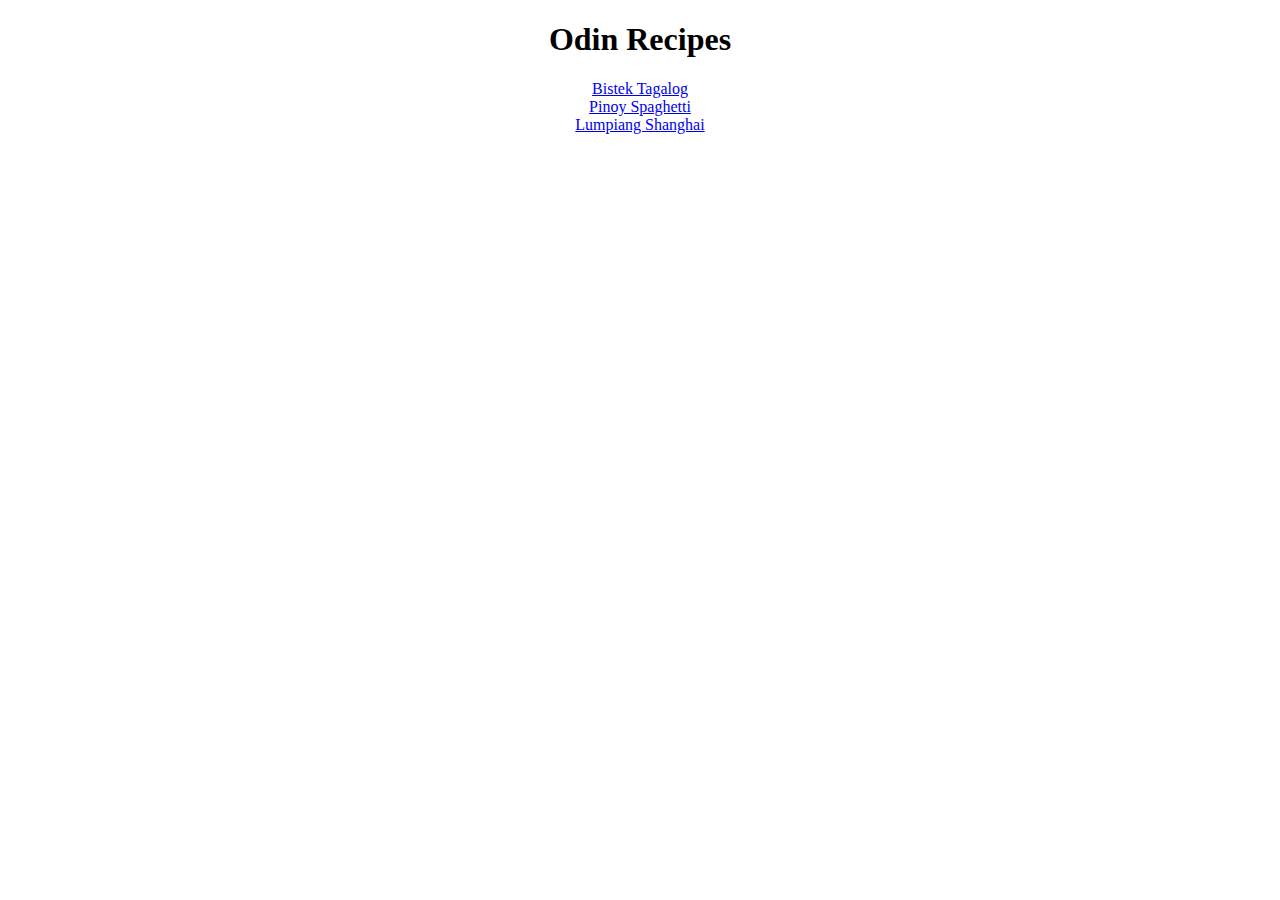
<file: index.html>
<!DOCTYPE html>
<html lang="en">
<head>
    <meta charset="UTF-8">
    <meta name="viewport" content="width=device-width, initial-scale=1.0">
    <link rel="stylesheet" href="style.css">
    <title>Document</title>
</head>
<body>
    <h1>Odin Recipes</h1>
    <a href="recipes/bistek-tagalog.html">Bistek Tagalog</a>
    <a href="recipes/filipino-spag.html">Pinoy Spaghetti</a>
    <a href="recipes/lumpiang-shanghai.html">Lumpiang Shanghai</a>
</body>
</html>
</file>
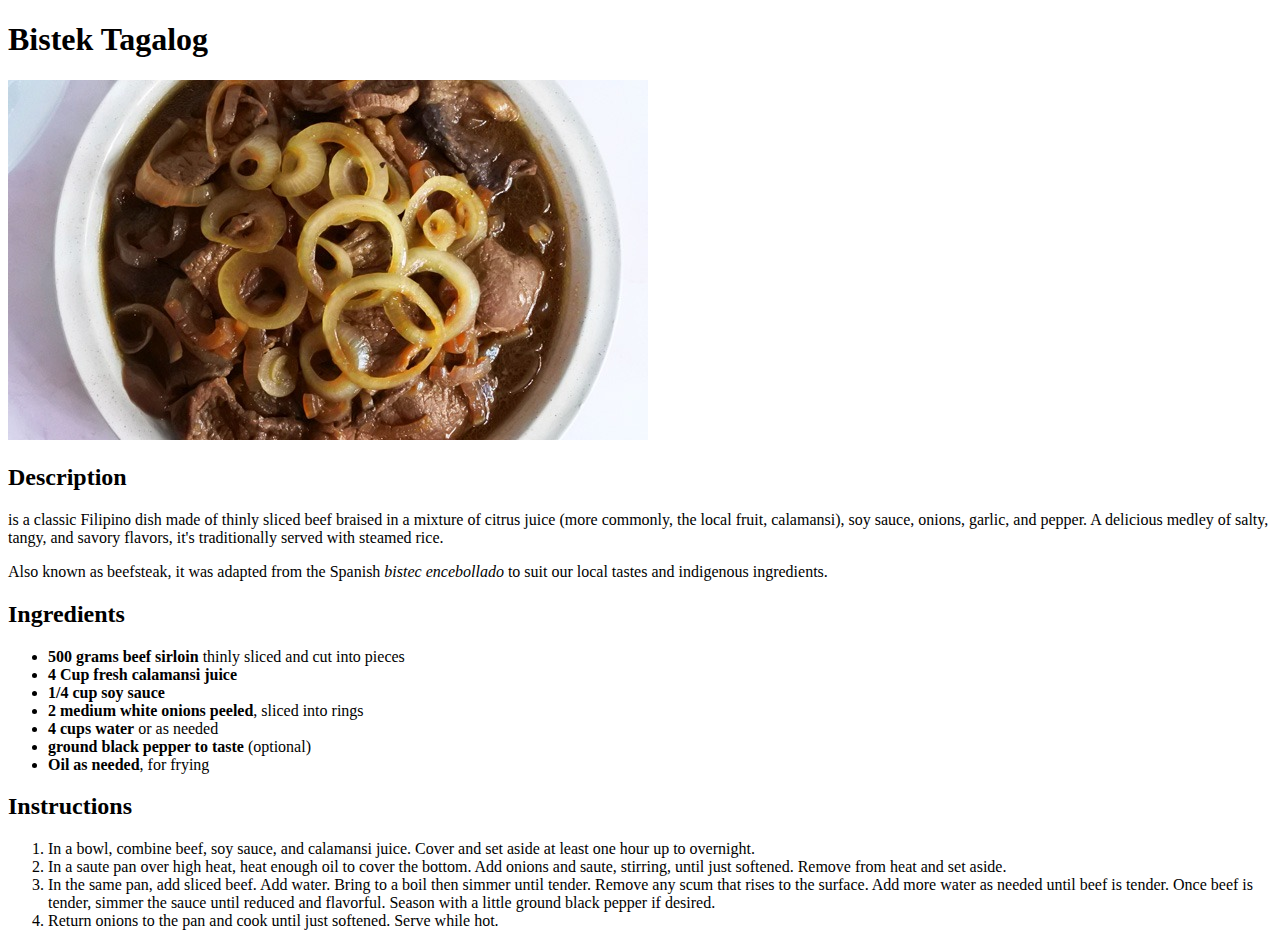
<file: recipes/bistek-tagalog.html>
<!DOCTYPE html>
<html lang="en">
<head>
    <meta charset="UTF-8">
    <meta name="viewport" content="width=device-width, initial-scale=1.0">
    <title>Document</title>
</head>
<body>
    <h1>Bistek Tagalog</h1>
    <img src="../images/bistek-tagalog.jpg" alt="Bistek Tagalog">

    <h2>Description</h2>

    <p>is a classic Filipino dish made of thinly sliced beef braised in a mixture of citrus juice (more commonly, the local fruit, calamansi), soy sauce, onions, garlic, and pepper. A delicious medley of salty, tangy, and savory flavors, it's traditionally served with steamed rice.</p>
    
    <p>Also known as beefsteak, it was adapted from the Spanish <em>bistec encebollado</em> to suit our local tastes and indigenous ingredients.</p>

    <h2>Ingredients</h2>
        <ul>
            <li><strong>500 grams beef sirloin</strong> thinly sliced and cut into pieces</li>
            <li><strong>4 Cup fresh calamansi juice </strong></li>
            <li><strong>1/4 cup soy sauce</strong></li>
            <li><strong>2 medium white onions peeled</strong>, sliced into rings</li>
            <li><strong>4 cups water</strong> or as needed</li>
            <li><strong>ground black pepper to taste</strong> (optional) </li>
            <li><strong>Oil as needed</strong>, for frying</li>
        </ul>
    <h2>Instructions</h2>
        <ol>
            <li>In a bowl, combine beef, soy sauce, and calamansi juice. Cover and set aside at least one hour up to overnight.</li>
            <li>In a saute pan over high heat, heat enough oil to cover the bottom. Add onions and saute, stirring, until just softened. Remove from heat and set aside.</li>
            <li>In the same pan, add sliced beef. Add water. Bring to a boil then simmer until tender. Remove any scum that rises to the surface. Add more water as needed until beef is tender. Once beef is tender, simmer the sauce until reduced and flavorful. Season with a little ground black pepper if desired.</li>
            <li>Return onions to the pan and cook until just softened. Serve while hot. </li>
        </ol>
</body>
</html>
</file>
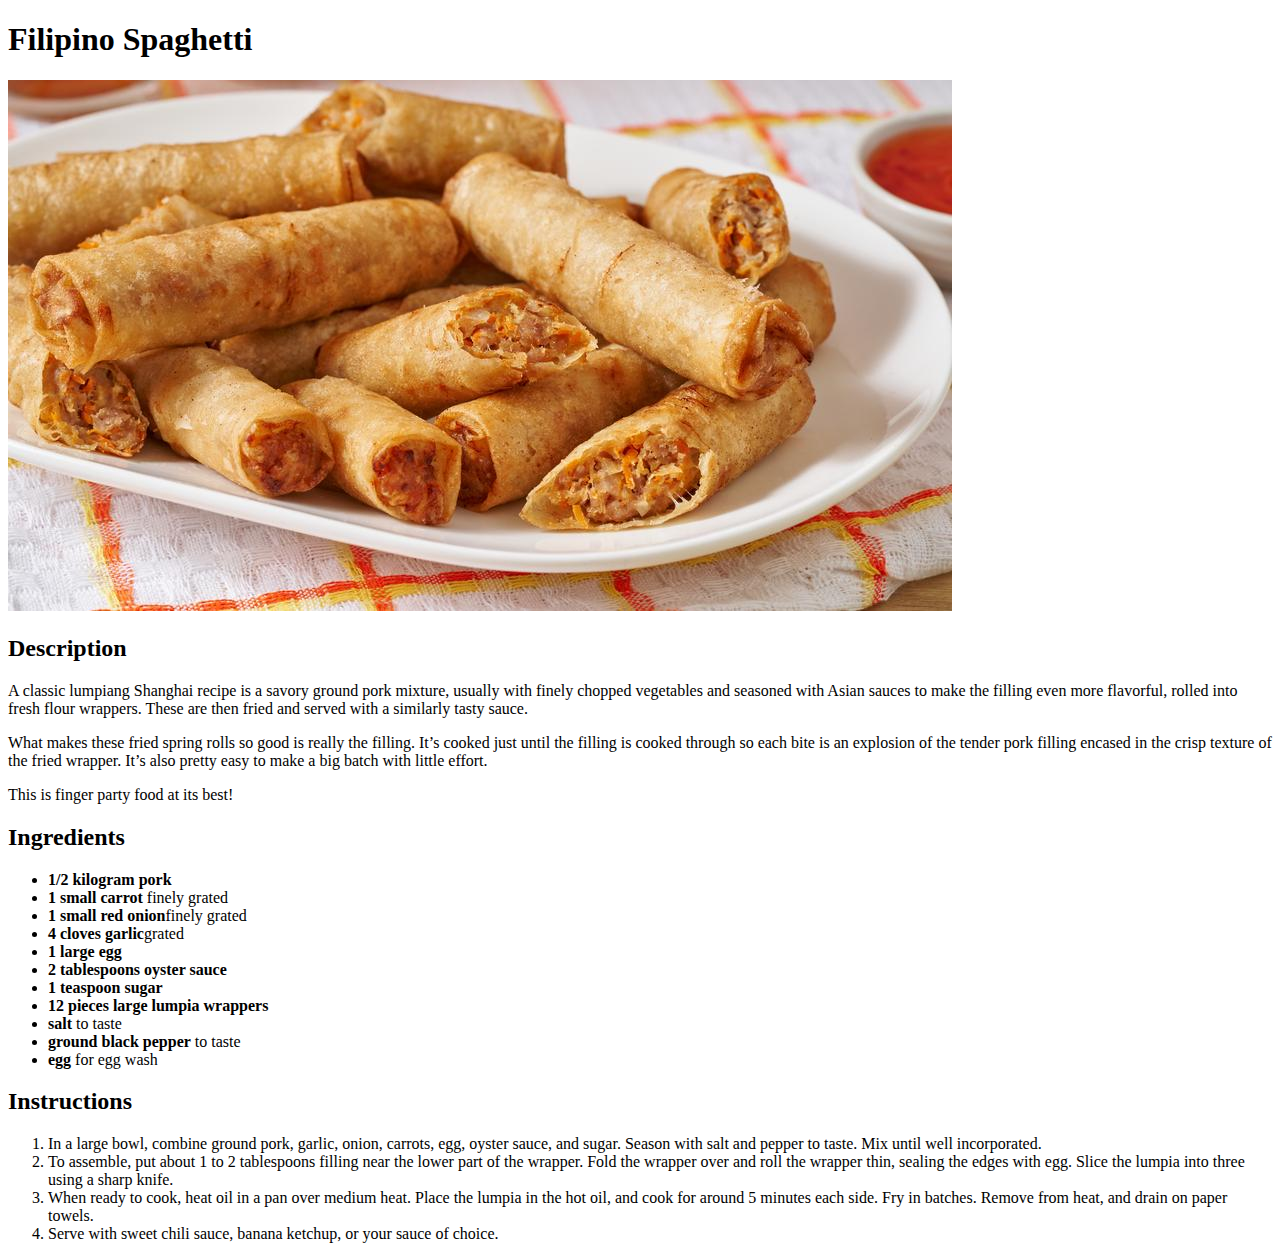
<file: recipes/lumpiang-shanghai.html>
<!DOCTYPE html>
<html lang="en">
<head>
    <meta charset="UTF-8">
    <meta name="viewport" content="width=device-width, initial-scale=1.0">
    <title>Document</title>
</head>
<body>
    <h1>Filipino Spaghetti</h1>
    <img src="../images/lumpia.jpg" alt="Lumpiang Shanghai">
    <h2>Description</h2>
    <p>A classic lumpiang Shanghai recipe is a savory ground pork mixture, usually with finely chopped vegetables and seasoned with Asian sauces to make the filling even more flavorful, rolled into fresh flour wrappers. These are then fried and served with a similarly tasty sauce. </p>
    <p>What makes these fried spring rolls so good is really the filling. It’s cooked just until the filling is cooked through so each bite is an explosion of the tender pork filling encased in the crisp texture of the fried wrapper. It’s also pretty easy to make a big batch with little effort. </p>
    <p>This is finger party food at its best! </p>
    <h2>Ingredients</h2>
        <ul>
            <li><strong>1/2 kilogram pork</strong></li>
            <li><strong>1 small carrot</strong> finely grated</li>
            <li><strong>1 small red onion</strong>finely grated</li>
            <li><strong>4 cloves garlic</strong>grated</li>
            <li><strong>1 large egg</strong></li>
            <li><strong>2 tablespoons oyster sauce</strong></li>
            <li><strong>1 teaspoon sugar</strong></li>
            <li><strong>12 pieces large lumpia wrappers</strong></li>
            <li><strong>salt</strong> to taste</li>
            <li><strong>ground black pepper</strong> to taste</li>
            <li><strong>egg</strong> for egg wash</li>
        </ul>
    <h2>Instructions</h2>
        <ol>
            <li>In a large bowl, combine ground pork, garlic, onion, carrots, egg, oyster sauce, and sugar. Season with salt and pepper to taste. Mix until well incorporated.</li>
            <li>To assemble, put about 1 to 2 tablespoons filling near the lower part of the wrapper. Fold the wrapper over and roll the wrapper thin, sealing the edges with egg. Slice the lumpia into three using a sharp knife.</li>
            <li>When ready to cook, heat oil in a pan over medium heat. Place the lumpia in the hot oil, and cook for around 5 minutes each side. Fry in batches. Remove from heat, and drain on paper towels.</li>
            <li>Serve with sweet chili sauce, banana ketchup, or your sauce of choice.</li>
        </ol>
</body>
</html>
</file>
<file: style.css>
h1 {
    text-align: center;
}
body {
    background-color: hsl (0%, 0%, 0%);
}
a {
    display: flex;
    justify-content: center;
}
</file>
